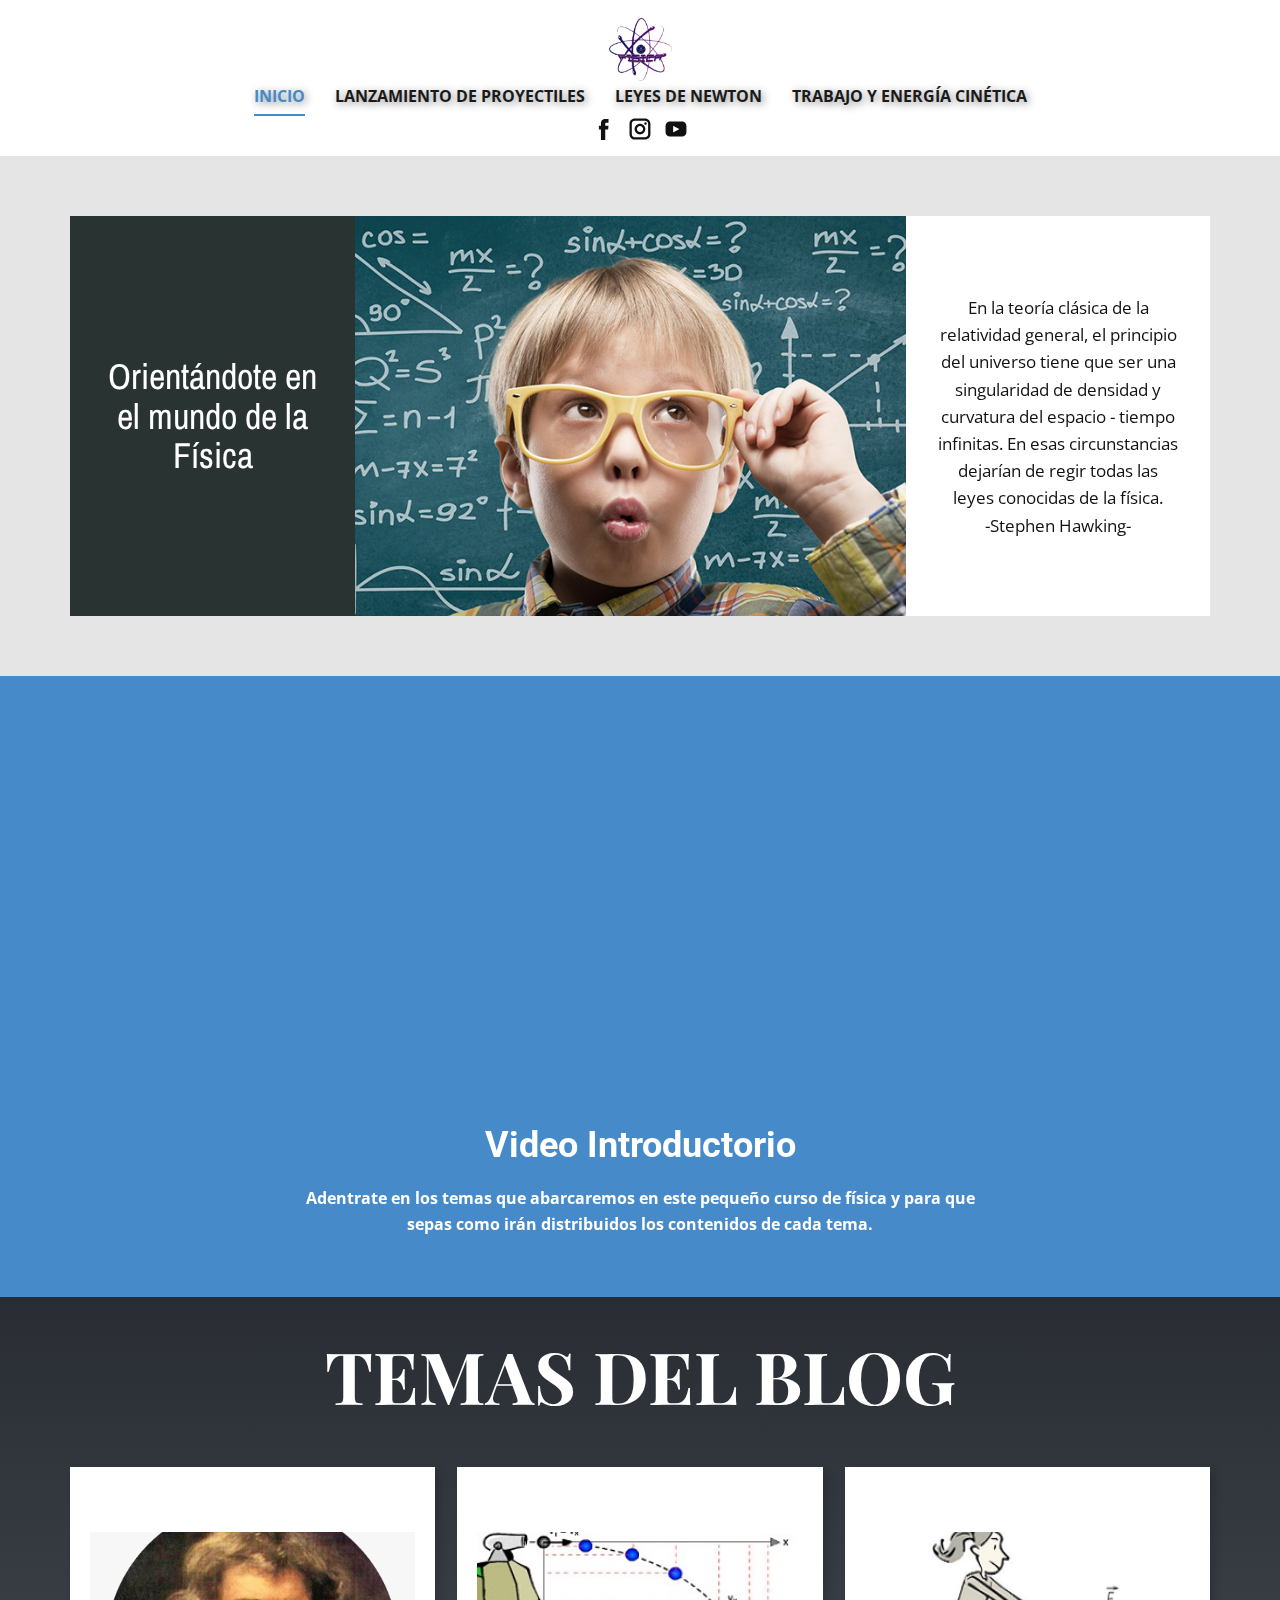
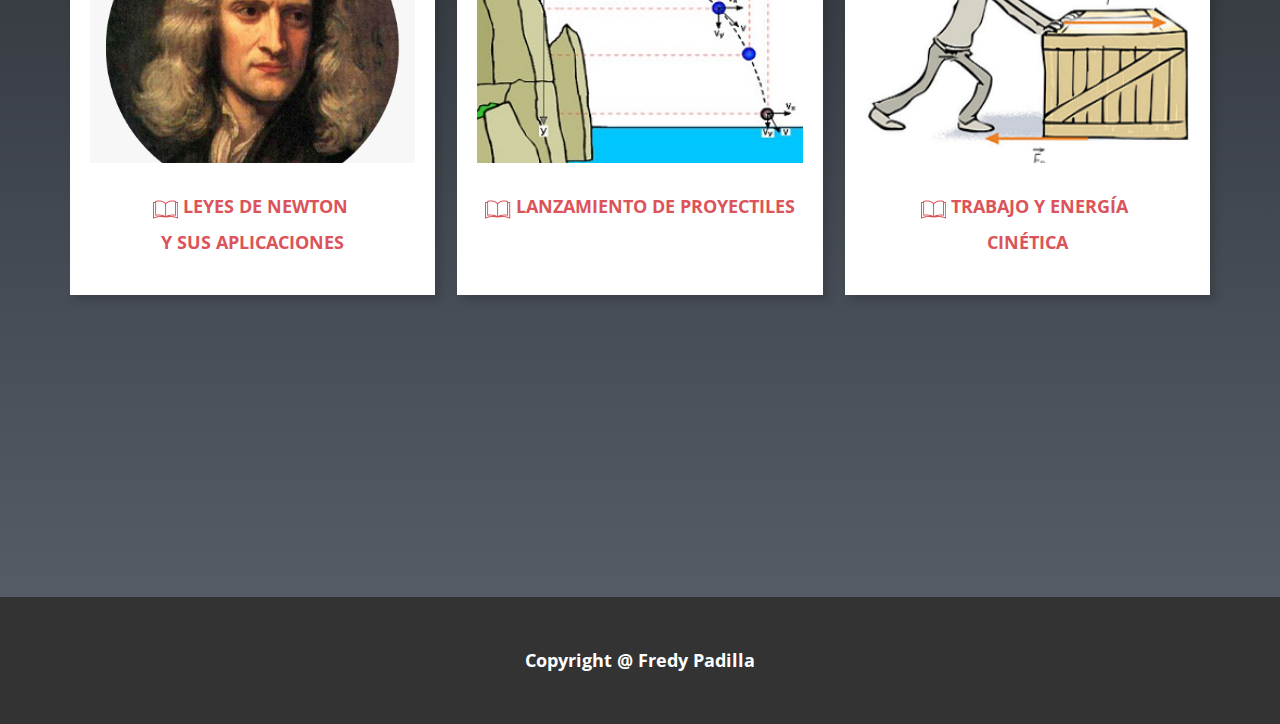
<file: index.html>
<!DOCTYPE html>
<html style="font-size: 16px;">
  <head>
    <meta name="viewport" content="width=device-width, initial-scale=1.0">
    <meta charset="utf-8">
    <meta name="keywords" content="Making Your Childs World Better, INTUITIVE, Sample Headline">
    <meta name="description" content="">
    <meta name="page_type" content="np-template-header-footer-from-plugin">
    <title>INICIO</title>
    <link rel="stylesheet" href="css/nicepage.css" media="screen">
<link rel="stylesheet" href="css/INICIO.css" media="screen">
    <script class="u-script" type="text/javascript" src="js/jquery.js" defer=""></script>
    <script class="u-script" type="text/javascript" src="js/nicepage.js" defer=""></script>
    <meta name="generator" content="Nicepage 3.1.0, nicepage.com">
    <link id="u-theme-google-font" rel="stylesheet" href="https://fonts.googleapis.com/css?family=Roboto:100,100i,300,300i,400,400i,500,500i,700,700i,900,900i|Open+Sans:300,300i,400,400i,600,600i,700,700i,800,800i">
    <link id="u-page-google-font" rel="stylesheet" href="https://fonts.googleapis.com/css?family=Playfair+Display:400,400i,700,700i,900,900i|Archivo+Narrow:400,400i,500,500i,600,600i,700,700i">
    
    
    
    
    <script type="application/ld+json">{
		"@context": "http://schema.org",
		"@type": "Organization",
		"name": "",
		"url": "index.html",
		"logo": "images/Logo_400x400.png",
		"sameAs": [
				"#"
		]
}</script>
    <meta property="og:title" content="INICIO">
    <meta property="og:type" content="website">
    <meta name="theme-color" content="#478ac9">
    <link rel="canonical" href="index.html">
    <meta property="og:url" content="index.html">
  </head>
  <body data-home-page="index.html" data-home-page-title="INICIO" class="u-body"><header class="u-align-center-sm u-align-center-xs u-clearfix u-header u-header" id="sec-182b"><div class="u-clearfix u-sheet u-sheet-1">
        <a href="index.html" class="u-image u-logo u-image-1" data-image-width="400" data-image-height="400">
          <img src="images/Logo_400x400.png" class="u-logo-image u-logo-image-1" data-image-width="63">
        </a>
        <nav class="u-align-left u-menu u-menu-dropdown u-offcanvas u-menu-1">
          <div class="menu-collapse" style="font-size: 1rem; letter-spacing: 0px; font-weight: 700; text-transform: uppercase;">
            <a class="u-border-2 u-border-active-palette-1-base u-border-hover-palette-1-base u-border-no-left u-border-no-right u-border-no-top u-button-style u-custom-left-right-menu-spacing u-custom-padding-bottom u-custom-text-active-color u-custom-text-hover-color u-custom-top-bottom-menu-spacing u-nav-link u-text-grey-90" href="#" style="text-shadow: 2px 2px 8px rgba(128,128,128,1);">
              <svg class="u-svg-link" preserveAspectRatio="xMidYMin slice" viewBox="0 0 302 302" style=""><use xmlns:xlink="http://www.w3.org/1999/xlink" xlink:href="#svg-8a8f"></use></svg>
              <svg xmlns="http://www.w3.org/2000/svg" xmlns:xlink="http://www.w3.org/1999/xlink" version="1.1" id="svg-8a8f" x="0px" y="0px" viewBox="0 0 302 302" style="enable-background:new 0 0 302 302;" xml:space="preserve" class="u-svg-content"><g><rect y="36" width="302" height="30"></rect><rect y="236" width="302" height="30"></rect><rect y="136" width="302" height="30"></rect>
</g><g></g><g></g><g></g><g></g><g></g><g></g><g></g><g></g><g></g><g></g><g></g><g></g><g></g><g></g><g></g></svg>
            </a>
          </div>
          <div class="u-custom-menu u-nav-container">
            <ul class="u-nav u-spacing-30 u-unstyled u-nav-1"><li class="u-nav-item"><a class="u-border-2 u-border-active-palette-1-base u-border-hover-palette-1-base u-border-no-left u-border-no-right u-border-no-top u-button-style u-nav-link u-text-active-palette-1-base u-text-grey-90 u-text-hover-grey-90" href="index.html" style="padding: 10px 0px; text-shadow: 2px 2px 8px rgba(128,128,128,1);">INICIO</a>
</li><li class="u-nav-item"><a class="u-border-2 u-border-active-palette-1-base u-border-hover-palette-1-base u-border-no-left u-border-no-right u-border-no-top u-button-style u-nav-link u-text-active-palette-1-base u-text-grey-90 u-text-hover-grey-90" href="Lanzamiento-de-Proyectiles.html" style="padding: 10px 0px; text-shadow: 2px 2px 8px rgba(128,128,128,1);">Lanzamiento de Proyectiles</a>
</li><li class="u-nav-item"><a class="u-border-2 u-border-active-palette-1-base u-border-hover-palette-1-base u-border-no-left u-border-no-right u-border-no-top u-button-style u-nav-link u-text-active-palette-1-base u-text-grey-90 u-text-hover-grey-90" href="Leyes-de-Newton.html" style="padding: 10px 0px; text-shadow: 2px 2px 8px rgba(128,128,128,1);">Leyes de Newton</a>
</li><li class="u-nav-item"><a class="u-border-2 u-border-active-palette-1-base u-border-hover-palette-1-base u-border-no-left u-border-no-right u-border-no-top u-button-style u-nav-link u-text-active-palette-1-base u-text-grey-90 u-text-hover-grey-90" href="Trabajo-y-Energía-Cinética.html" style="padding: 10px 0px; text-shadow: 2px 2px 8px rgba(128,128,128,1);">Trabajo y Energía Cinética</a>
</li></ul>
          </div>
          <div class="u-custom-menu u-nav-container-collapse">
            <div class="u-align-center u-black u-container-style u-inner-container-layout u-opacity u-opacity-95 u-sidenav">
              <div class="u-sidenav-overflow">
                <div class="u-menu-close"></div>
                <ul class="u-align-center u-nav u-popupmenu-items u-unstyled u-nav-2"><li class="u-nav-item"><a class="u-button-style u-nav-link" href="index.html" style="padding: 10px 0px; text-shadow: 2px 2px 8px rgba(128,128,128,1);">INICIO</a>
</li><li class="u-nav-item"><a class="u-button-style u-nav-link" href="Lanzamiento-de-Proyectiles.html" style="padding: 10px 0px; text-shadow: 2px 2px 8px rgba(128,128,128,1);">Lanzamiento de Proyectiles</a>
</li><li class="u-nav-item"><a class="u-button-style u-nav-link" href="Leyes-de-Newton.html" style="padding: 10px 0px; text-shadow: 2px 2px 8px rgba(128,128,128,1);">Leyes de Newton</a>
</li><li class="u-nav-item"><a class="u-button-style u-nav-link" href="Trabajo-y-Energía-Cinética.html" style="padding: 10px 0px; text-shadow: 2px 2px 8px rgba(128,128,128,1);">Trabajo y Energía Cinética</a>
</li></ul>
              </div>
            </div>
            <div class="u-black u-menu-overlay u-opacity u-opacity-70"></div>
          </div>
        </nav>
        <div class="u-social-icons u-spacing-10 u-social-icons-1">
          <a class="u-social-url" target="_blank" href=""><span class="u-icon u-icon-circle u-social-facebook u-social-type-logo u-icon-1"><svg class="u-svg-link" preserveAspectRatio="xMidYMin slice" viewBox="0 0 112 112" style=""><use xmlns:xlink="http://www.w3.org/1999/xlink" xlink:href="#svg-7ac4"></use></svg><svg xmlns="http://www.w3.org/2000/svg" xmlns:xlink="http://www.w3.org/1999/xlink" version="1.1" xml:space="preserve" class="u-svg-content" viewBox="0 0 112 112" x="0px" y="0px" id="svg-7ac4"><path d="M75.5,28.8H65.4c-1.5,0-4,0.9-4,4.3v9.4h13.9l-1.5,15.8H61.4v45.1H42.8V58.3h-8.8V42.4h8.8V32.2 c0-7.4,3.4-18.8,18.8-18.8h13.8v15.4H75.5z"></path></svg></span>
          </a>
          <a class="u-social-url" target="_blank" href=""><span class="u-icon u-icon-circle u-social-instagram u-social-type-logo u-icon-2"><svg class="u-svg-link" preserveAspectRatio="xMidYMin slice" viewBox="0 0 112 112" style=""><use xmlns:xlink="http://www.w3.org/1999/xlink" xlink:href="#svg-b7f1"></use></svg><svg xmlns="http://www.w3.org/2000/svg" xmlns:xlink="http://www.w3.org/1999/xlink" version="1.1" xml:space="preserve" class="u-svg-content" viewBox="0 0 112 112" x="0px" y="0px" id="svg-b7f1"><path d="M55.9,32.9c-12.8,0-23.2,10.4-23.2,23.2s10.4,23.2,23.2,23.2s23.2-10.4,23.2-23.2S68.7,32.9,55.9,32.9z M55.9,69.4c-7.4,0-13.3-6-13.3-13.3c-0.1-7.4,6-13.3,13.3-13.3s13.3,6,13.3,13.3C69.3,63.5,63.3,69.4,55.9,69.4z"></path><path d="M79.7,26.8c-3,0-5.4,2.5-5.4,5.4s2.5,5.4,5.4,5.4c3,0,5.4-2.5,5.4-5.4S82.7,26.8,79.7,26.8z"></path><path d="M78.2,11H33.5C21,11,10.8,21.3,10.8,33.7v44.7c0,12.6,10.2,22.8,22.7,22.8h44.7c12.6,0,22.7-10.2,22.7-22.7 V33.7C100.8,21.1,90.6,11,78.2,11z M91,78.4c0,7.1-5.8,12.8-12.8,12.8H33.5c-7.1,0-12.8-5.8-12.8-12.8V33.7 c0-7.1,5.8-12.8,12.8-12.8h44.7c7.1,0,12.8,5.8,12.8,12.8V78.4z"></path></svg></span>
          </a>
          <a class="u-social-url" target="_blank" href="#"><span class="u-icon u-icon-circle u-social-type-logo u-social-youtube u-icon-3"><svg class="u-svg-link" preserveAspectRatio="xMidYMin slice" viewBox="0 0 112 112" style=""><use xmlns:xlink="http://www.w3.org/1999/xlink" xlink:href="#svg-18ae"></use></svg><svg xmlns="http://www.w3.org/2000/svg" xmlns:xlink="http://www.w3.org/1999/xlink" version="1.1" xml:space="preserve" class="u-svg-content" viewBox="0 0 112 112" x="0px" y="0px" id="svg-18ae"><path d="M82.3,24H29.7C19.3,24,11,32.5,11,43v26.7c0,10.5,8.3,19,18.7,19h52.5c10.3,0,18.7-8.5,18.7-19V43 C101,32.5,92.7,24,82.3,24L82.3,24z M69.7,57.6L45.1,69.5c-0.7,0.2-1.4-0.2-1.4-0.8V44.1c0-0.7,0.8-1.3,1.4-0.8l24.6,12.6 C70.4,56.2,70.4,57.3,69.7,57.6L69.7,57.6z"></path></svg></span>
          </a>
        </div>
      </div></header>
    <section class="u-clearfix u-grey-10 u-section-1" id="carousel_07c7">
      <div class="u-clearfix u-sheet u-sheet-1">
        <div class="u-clearfix u-expanded-width u-layout-wrap u-layout-wrap-1">
          <div class="u-layout">
            <div class="u-layout-row">
              <div class="u-align-left u-container-style u-layout-cell u-left-cell u-palette-4-dark-3 u-size-15 u-layout-cell-1">
                <div class="u-container-layout u-valign-middle u-container-layout-1" src="">
                  <h2 class="u-align-center u-custom-font u-text u-text-1" data-animation-name="bounceIn" data-animation-duration="1000" data-animation-delay="0" data-animation-direction="">Orientándote en el mundo de la Física</h2>
                </div>
              </div>
              <div class="u-align-left u-container-style u-image u-layout-cell u-size-29 u-image-1">
                <div class="u-container-layout u-valign-middle u-container-layout-2" src=""></div>
              </div>
              <div class="u-align-left u-container-style u-layout-cell u-right-cell u-size-16 u-white u-layout-cell-3">
                <div class="u-container-layout u-valign-middle u-container-layout-3">
                  <p class="u-align-center u-text u-text-2" data-animation-name="bounceIn" data-animation-duration="1000" data-animation-delay="0" data-animation-direction="">En la teoría clásica de la relatividad general, el principio del 
universo tiene que ser una singularidad de densidad y curvatura del 
espacio - tiempo infinitas. En esas circunstancias dejarían de regir 
todas las leyes conocidas de la física.<br>-Stephen Hawking-
                  </p>
                </div>
              </div>
            </div>
          </div>
        </div>
      </div>
    </section>
    <section class="u-align-center u-clearfix u-palette-1-base u-section-2" id="sec-b68a">
      <div class="u-clearfix u-sheet u-valign-middle-xs u-sheet-1">
        <div class="u-align-left u-expanded-width-sm u-expanded-width-xs u-video u-video-1" data-animation-name="jackInTheBox" data-animation-duration="1000" data-animation-delay="0" data-animation-direction="">
          <div style="position: absolute; width: 100%; height: 100%; left: 0px; top: 0px;" class="embed-responsive">
            <iframe style="position: absolute;top: 0;left: 0;width: 100%;height: 100%;" class="embed-responsive-item" src="https://youtu.be/CGapVGDtX-gmute=0&amp;showinfo=0&amp;controls=0&amp;start=0" frameborder="0" allowfullscreen=""></iframe>
          </div>
        </div>
        <h2 class="u-text u-text-1" data-animation-name="jackInTheBox" data-animation-duration="1000" data-animation-delay="0" data-animation-direction="">Video Introductorio</h2>
        <p class="u-text u-text-2" data-animation-name="jackInTheBox" data-animation-duration="1000" data-animation-delay="0" data-animation-direction="">Adentrate en los temas que abarcaremos en este pequeño curso de física y para que sepas como irán distribuidos los contenidos de cada tema.</p>
      </div>
    </section>
    <section class="u-align-center u-clearfix u-gradient u-section-3" id="carousel_dadb">
      <div class="u-clearfix u-sheet u-sheet-1">
        <h1 class="u-custom-font u-font-playfair-display u-text u-text-body-alt-color u-text-1">TEMAS DEL BLOG</h1><!--blog--><!--blog_options_json--><!--{"type":"Recent","source":"","tags":""}--><!--/blog_options_json-->
        <div class="u-blog u-expanded-width u-repeater u-repeater-1"><!--blog_post-->
          <div class="u-align-center u-blog-post u-container-style u-repeater-item u-video-cover u-white u-repeater-item-1">
            <div class="u-container-layout u-similar-container u-container-layout-1"><!--blog_post_image-->
              <img alt="" class="u-blog-control u-expanded-width u-image u-image-default u-image-1" src="images/284-2849326_isaac-newton-hd-png-download.png" data-image-width="860" data-image-height="855"><!--/blog_post_image-->
              <a href="Leyes-de-Newton.html" data-page-id="498226584" class="u-btn u-button-style u-none u-text-hover-palette-1-base u-text-palette-2-base u-btn-1"><span class="u-icon u-text-palette-2-base u-icon-1"><svg xmlns="http://www.w3.org/2000/svg" xmlns:xlink="http://www.w3.org/1999/xlink" version="1.1" xml:space="preserve" class="u-svg-content" viewBox="0 0 412.72 412.72" x="0px" y="0px" style="width: 1em; height: 1em;"><path d="M404.72,82.944c-0.027,0-0.054,0-0.08,0h0h-27.12v-9.28c0.146-3.673-2.23-6.974-5.76-8    c-18.828-4.934-38.216-7.408-57.68-7.36c-32,0-75.6,7.2-107.84,40c-32-33.12-75.92-40-107.84-40    c-19.464-0.048-38.852,2.426-57.68,7.36c-3.53,1.026-5.906,4.327-5.76,8v9.2H8c-4.418,0-8,3.582-8,8v255.52c0,4.418,3.582,8,8,8    c1.374-0.004,2.724-0.362,3.92-1.04c0.8-0.4,80.8-44.16,192.48-16h1.2h0.72c0.638,0.077,1.282,0.077,1.92,0    c112-28.4,192,15.28,192.48,16c2.475,1.429,5.525,1.429,8,0c2.46-1.42,3.983-4.039,4-6.88V90.944    C412.72,86.526,409.139,82.944,404.72,82.944z M16,333.664V98.944h19.12v200.64c-0.05,4.418,3.491,8.04,7.909,8.09    c0.432,0.005,0.864-0.025,1.291-0.09c16.55-2.527,33.259-3.864,50-4c23.19-0.402,46.283,3.086,68.32,10.32    C112.875,307.886,62.397,314.688,16,333.664z M94.32,287.664c-14.551,0.033-29.085,0.968-43.52,2.8V79.984    c15.576-3.47,31.482-5.241,47.44-5.28c29.92,0,71.2,6.88,99.84,39.2l0.24,199.28C181.68,302.304,149.2,287.664,94.32,287.664z     M214.32,113.904c28.64-32,69.92-39.2,99.84-39.2c15.957,0.047,31.863,1.817,47.44,5.28v210.48    c-14.354-1.849-28.808-2.811-43.28-2.88c-54.56,0-87.12,14.64-104,25.52V113.904z M396.64,333.664    c-46.496-19.028-97.09-25.831-146.96-19.76c22.141-7.26,45.344-10.749,68.64-10.32c16.846,0.094,33.663,1.404,50.32,3.92    c4.368,0.663,8.447-2.341,9.11-6.709c0.065-0.427,0.095-0.859,0.09-1.291V98.944h19.12L396.64,333.664z"></path></svg><img></span>&nbsp;Leyes de newton&nbsp;<br>y sus aplicaciones
              </a>
            </div>
          </div><!--/blog_post--><!--blog_post-->
          <div class="u-align-center u-blog-post u-container-style u-repeater-item u-video-cover u-white u-repeater-item-2">
            <div class="u-container-layout u-similar-container u-container-layout-2"><!--blog_post_image-->
              <img alt="" class="u-blog-control u-expanded-width u-image u-image-default u-image-2" src="images/Dibujo11.jpg"><!--/blog_post_image-->
              <a href="Lanzamiento-de-Proyectiles.html" data-page-id="34148880" class="u-btn u-button-style u-none u-text-hover-palette-1-base u-text-palette-2-base u-btn-2"><span class="u-icon u-text-palette-2-base u-icon-2"><svg xmlns="http://www.w3.org/2000/svg" xmlns:xlink="http://www.w3.org/1999/xlink" version="1.1" xml:space="preserve" class="u-svg-content" viewBox="0 0 412.72 412.72" x="0px" y="0px" style="width: 1em; height: 1em;"><path d="M404.72,82.944c-0.027,0-0.054,0-0.08,0h0h-27.12v-9.28c0.146-3.673-2.23-6.974-5.76-8    c-18.828-4.934-38.216-7.408-57.68-7.36c-32,0-75.6,7.2-107.84,40c-32-33.12-75.92-40-107.84-40    c-19.464-0.048-38.852,2.426-57.68,7.36c-3.53,1.026-5.906,4.327-5.76,8v9.2H8c-4.418,0-8,3.582-8,8v255.52c0,4.418,3.582,8,8,8    c1.374-0.004,2.724-0.362,3.92-1.04c0.8-0.4,80.8-44.16,192.48-16h1.2h0.72c0.638,0.077,1.282,0.077,1.92,0    c112-28.4,192,15.28,192.48,16c2.475,1.429,5.525,1.429,8,0c2.46-1.42,3.983-4.039,4-6.88V90.944    C412.72,86.526,409.139,82.944,404.72,82.944z M16,333.664V98.944h19.12v200.64c-0.05,4.418,3.491,8.04,7.909,8.09    c0.432,0.005,0.864-0.025,1.291-0.09c16.55-2.527,33.259-3.864,50-4c23.19-0.402,46.283,3.086,68.32,10.32    C112.875,307.886,62.397,314.688,16,333.664z M94.32,287.664c-14.551,0.033-29.085,0.968-43.52,2.8V79.984    c15.576-3.47,31.482-5.241,47.44-5.28c29.92,0,71.2,6.88,99.84,39.2l0.24,199.28C181.68,302.304,149.2,287.664,94.32,287.664z     M214.32,113.904c28.64-32,69.92-39.2,99.84-39.2c15.957,0.047,31.863,1.817,47.44,5.28v210.48    c-14.354-1.849-28.808-2.811-43.28-2.88c-54.56,0-87.12,14.64-104,25.52V113.904z M396.64,333.664    c-46.496-19.028-97.09-25.831-146.96-19.76c22.141-7.26,45.344-10.749,68.64-10.32c16.846,0.094,33.663,1.404,50.32,3.92    c4.368,0.663,8.447-2.341,9.11-6.709c0.065-0.427,0.095-0.859,0.09-1.291V98.944h19.12L396.64,333.664z"></path></svg><img></span>&nbsp;lanzamiento de proyectiles
              </a>
            </div>
          </div><!--/blog_post--><!--blog_post-->
          <div class="u-align-center u-blog-post u-container-style u-repeater-item u-video-cover u-white u-repeater-item-3">
            <div class="u-container-layout u-similar-container u-container-layout-3"><!--blog_post_image-->
              <img alt="" class="u-blog-control u-expanded-width u-image u-image-default u-image-3" src="images/5.png" data-image-width="300" data-image-height="225"><!--/blog_post_image-->
              <a href="Trabajo-y-Energía-Cinética.html" data-page-id="234918054" class="u-btn u-button-style u-none u-text-hover-palette-1-base u-text-palette-2-base u-btn-3"><span class="u-icon u-text-palette-2-base u-icon-3"><svg xmlns="http://www.w3.org/2000/svg" xmlns:xlink="http://www.w3.org/1999/xlink" version="1.1" xml:space="preserve" class="u-svg-content" viewBox="0 0 412.72 412.72" x="0px" y="0px" style="width: 1em; height: 1em;"><path d="M404.72,82.944c-0.027,0-0.054,0-0.08,0h0h-27.12v-9.28c0.146-3.673-2.23-6.974-5.76-8    c-18.828-4.934-38.216-7.408-57.68-7.36c-32,0-75.6,7.2-107.84,40c-32-33.12-75.92-40-107.84-40    c-19.464-0.048-38.852,2.426-57.68,7.36c-3.53,1.026-5.906,4.327-5.76,8v9.2H8c-4.418,0-8,3.582-8,8v255.52c0,4.418,3.582,8,8,8    c1.374-0.004,2.724-0.362,3.92-1.04c0.8-0.4,80.8-44.16,192.48-16h1.2h0.72c0.638,0.077,1.282,0.077,1.92,0    c112-28.4,192,15.28,192.48,16c2.475,1.429,5.525,1.429,8,0c2.46-1.42,3.983-4.039,4-6.88V90.944    C412.72,86.526,409.139,82.944,404.72,82.944z M16,333.664V98.944h19.12v200.64c-0.05,4.418,3.491,8.04,7.909,8.09    c0.432,0.005,0.864-0.025,1.291-0.09c16.55-2.527,33.259-3.864,50-4c23.19-0.402,46.283,3.086,68.32,10.32    C112.875,307.886,62.397,314.688,16,333.664z M94.32,287.664c-14.551,0.033-29.085,0.968-43.52,2.8V79.984    c15.576-3.47,31.482-5.241,47.44-5.28c29.92,0,71.2,6.88,99.84,39.2l0.24,199.28C181.68,302.304,149.2,287.664,94.32,287.664z     M214.32,113.904c28.64-32,69.92-39.2,99.84-39.2c15.957,0.047,31.863,1.817,47.44,5.28v210.48    c-14.354-1.849-28.808-2.811-43.28-2.88c-54.56,0-87.12,14.64-104,25.52V113.904z M396.64,333.664    c-46.496-19.028-97.09-25.831-146.96-19.76c22.141-7.26,45.344-10.749,68.64-10.32c16.846,0.094,33.663,1.404,50.32,3.92    c4.368,0.663,8.447-2.341,9.11-6.709c0.065-0.427,0.095-0.859,0.09-1.291V98.944h19.12L396.64,333.664z"></path></svg><img></span>&nbsp;Trabajo y energía&nbsp;<br>cinética
              </a>
            </div>
          </div><!--/blog_post-->
        </div><!--/blog-->
      </div>
    </section>
    
    
    <footer class="u-align-center u-clearfix u-footer u-grey-80 u-footer" id="sec-7ec4"><div class="u-clearfix u-sheet u-sheet-1">
        <p class="u-small-text u-text u-text-variant u-text-1">Copyright @ Fredy Padilla</p>
      </div></footer>
    <span style="height: 64px; width: 64px; margin-left: 0px; margin-right: auto; margin-top: 0px; background-image: none; right: 20px; bottom: 20px" class="u-back-to-top u-icon u-icon-circle u-opacity u-opacity-85 u-palette-1-base u-spacing-15" data-href="#">
        <svg class="u-svg-link" preserveAspectRatio="xMidYMin slice" viewBox="0 0 551.13 551.13"><use xmlns:xlink="http://www.w3.org/1999/xlink" xlink:href="#svg-1d98"></use></svg>
        <svg class="u-svg-content" enable-background="new 0 0 551.13 551.13" viewBox="0 0 551.13 551.13" xmlns="http://www.w3.org/2000/svg" id="svg-1d98"><path d="m275.565 189.451 223.897 223.897h51.668l-275.565-275.565-275.565 275.565h51.668z"></path></svg>
    </span>
  </body>
</html>
</file>
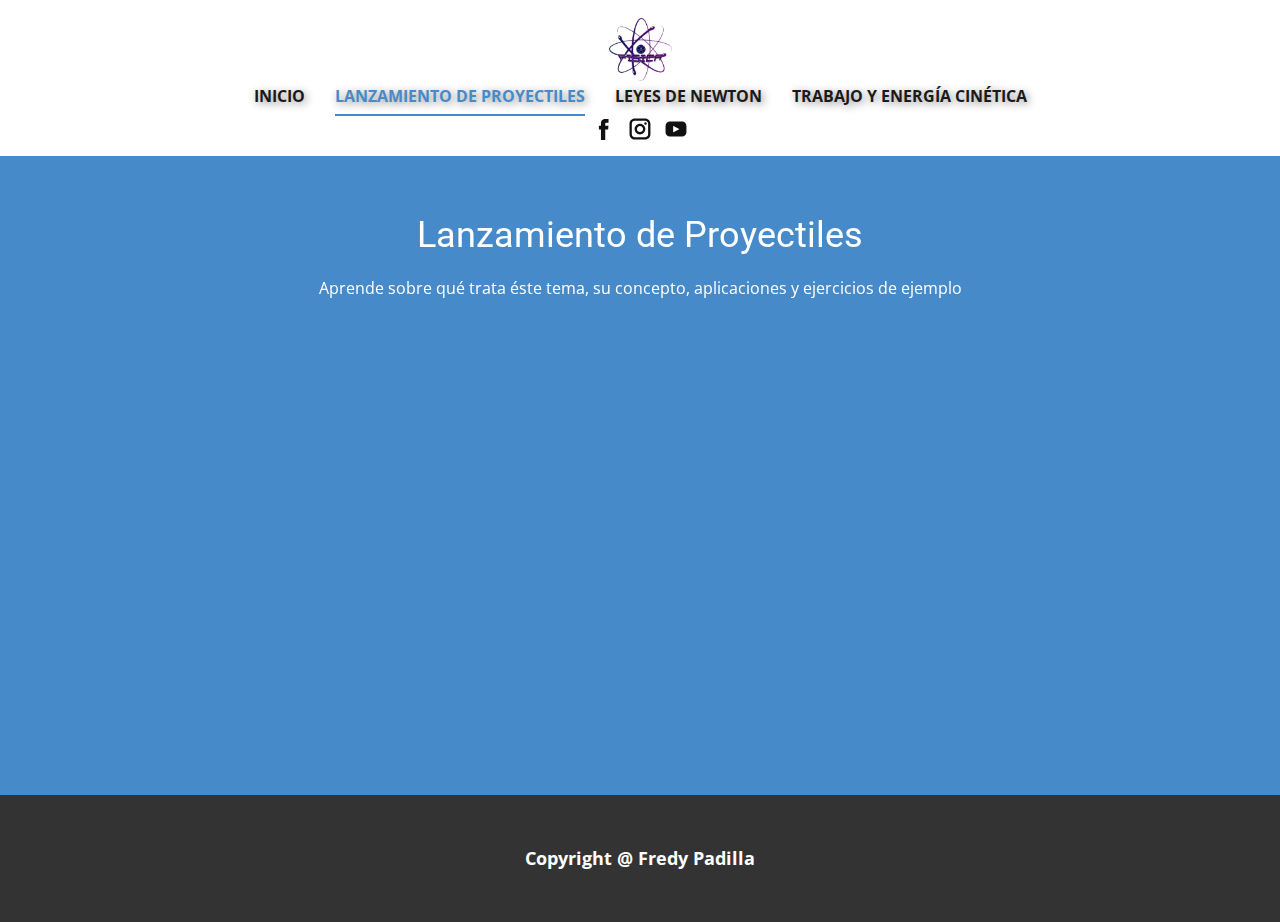
<file: Lanzamiento-de-Proyectiles.html>
<!DOCTYPE html>
<html style="font-size: 16px;">
  <head>
    <meta name="viewport" content="width=device-width, initial-scale=1.0">
    <meta charset="utf-8">
    <meta name="keywords" content="Lanzamiento de Proyectiles">
    <meta name="description" content="">
    <meta name="page_type" content="np-template-header-footer-from-plugin">
    <title>Lanzamiento de Proyectiles</title>
    <link rel="stylesheet" href="css/nicepage.css" media="screen">
<link rel="stylesheet" href="css/Lanzamiento-de-Proyectiles.css" media="screen">
    <script class="u-script" type="text/javascript" src="js/jquery.js" defer=""></script>
    <script class="u-script" type="text/javascript" src="js/nicepage.js" defer=""></script>
    <meta name="generator" content="Nicepage 3.1.0, nicepage.com">
    <link id="u-theme-google-font" rel="stylesheet" href="https://fonts.googleapis.com/css?family=Roboto:100,100i,300,300i,400,400i,500,500i,700,700i,900,900i|Open+Sans:300,300i,400,400i,600,600i,700,700i,800,800i">
    
    
    <script type="application/ld+json">{
		"@context": "http://schema.org",
		"@type": "Organization",
		"name": "",
		"url": "index.html",
		"logo": "images/Logo_400x400.png",
		"sameAs": [
				"#"
		]
}</script>
    <meta property="og:title" content="Lanzamiento de Proyectiles">
    <meta property="og:type" content="website">
    <meta name="theme-color" content="#478ac9">
    <link rel="canonical" href="index.html">
    <meta property="og:url" content="index.html">
  </head>
  <body class="u-body"><header class="u-align-center-sm u-align-center-xs u-clearfix u-header u-header" id="sec-182b"><div class="u-clearfix u-sheet u-sheet-1">
        <a href="index.html" class="u-image u-logo u-image-1" data-image-width="400" data-image-height="400">
          <img src="images/Logo_400x400.png" class="u-logo-image u-logo-image-1" data-image-width="63">
        </a>
        <nav class="u-align-left u-menu u-menu-dropdown u-offcanvas u-menu-1">
          <div class="menu-collapse" style="font-size: 1rem; letter-spacing: 0px; font-weight: 700; text-transform: uppercase;">
            <a class="u-border-2 u-border-active-palette-1-base u-border-hover-palette-1-base u-border-no-left u-border-no-right u-border-no-top u-button-style u-custom-left-right-menu-spacing u-custom-padding-bottom u-custom-text-active-color u-custom-text-hover-color u-custom-top-bottom-menu-spacing u-nav-link u-text-grey-90" href="#" style="text-shadow: 2px 2px 8px rgba(128,128,128,1);">
              <svg class="u-svg-link" preserveAspectRatio="xMidYMin slice" viewBox="0 0 302 302" style=""><use xmlns:xlink="http://www.w3.org/1999/xlink" xlink:href="#svg-8a8f"></use></svg>
              <svg xmlns="http://www.w3.org/2000/svg" xmlns:xlink="http://www.w3.org/1999/xlink" version="1.1" id="svg-8a8f" x="0px" y="0px" viewBox="0 0 302 302" style="enable-background:new 0 0 302 302;" xml:space="preserve" class="u-svg-content"><g><rect y="36" width="302" height="30"></rect><rect y="236" width="302" height="30"></rect><rect y="136" width="302" height="30"></rect>
</g><g></g><g></g><g></g><g></g><g></g><g></g><g></g><g></g><g></g><g></g><g></g><g></g><g></g><g></g><g></g></svg>
            </a>
          </div>
          <div class="u-custom-menu u-nav-container">
            <ul class="u-nav u-spacing-30 u-unstyled u-nav-1"><li class="u-nav-item"><a class="u-border-2 u-border-active-palette-1-base u-border-hover-palette-1-base u-border-no-left u-border-no-right u-border-no-top u-button-style u-nav-link u-text-active-palette-1-base u-text-grey-90 u-text-hover-grey-90" href="index.html" style="padding: 10px 0px; text-shadow: 2px 2px 8px rgba(128,128,128,1);">INICIO</a>
</li><li class="u-nav-item"><a class="u-border-2 u-border-active-palette-1-base u-border-hover-palette-1-base u-border-no-left u-border-no-right u-border-no-top u-button-style u-nav-link u-text-active-palette-1-base u-text-grey-90 u-text-hover-grey-90" href="Lanzamiento-de-Proyectiles.html" style="padding: 10px 0px; text-shadow: 2px 2px 8px rgba(128,128,128,1);">Lanzamiento de Proyectiles</a>
</li><li class="u-nav-item"><a class="u-border-2 u-border-active-palette-1-base u-border-hover-palette-1-base u-border-no-left u-border-no-right u-border-no-top u-button-style u-nav-link u-text-active-palette-1-base u-text-grey-90 u-text-hover-grey-90" href="Leyes-de-Newton.html" style="padding: 10px 0px; text-shadow: 2px 2px 8px rgba(128,128,128,1);">Leyes de Newton</a>
</li><li class="u-nav-item"><a class="u-border-2 u-border-active-palette-1-base u-border-hover-palette-1-base u-border-no-left u-border-no-right u-border-no-top u-button-style u-nav-link u-text-active-palette-1-base u-text-grey-90 u-text-hover-grey-90" href="Trabajo-y-Energía-Cinética.html" style="padding: 10px 0px; text-shadow: 2px 2px 8px rgba(128,128,128,1);">Trabajo y Energía Cinética</a>
</li></ul>
          </div>
          <div class="u-custom-menu u-nav-container-collapse">
            <div class="u-align-center u-black u-container-style u-inner-container-layout u-opacity u-opacity-95 u-sidenav">
              <div class="u-sidenav-overflow">
                <div class="u-menu-close"></div>
                <ul class="u-align-center u-nav u-popupmenu-items u-unstyled u-nav-2"><li class="u-nav-item"><a class="u-button-style u-nav-link" href="index.html" style="padding: 10px 0px; text-shadow: 2px 2px 8px rgba(128,128,128,1);">INICIO</a>
</li><li class="u-nav-item"><a class="u-button-style u-nav-link" href="Lanzamiento-de-Proyectiles.html" style="padding: 10px 0px; text-shadow: 2px 2px 8px rgba(128,128,128,1);">Lanzamiento de Proyectiles</a>
</li><li class="u-nav-item"><a class="u-button-style u-nav-link" href="Leyes-de-Newton.html" style="padding: 10px 0px; text-shadow: 2px 2px 8px rgba(128,128,128,1);">Leyes de Newton</a>
</li><li class="u-nav-item"><a class="u-button-style u-nav-link" href="Trabajo-y-Energía-Cinética.html" style="padding: 10px 0px; text-shadow: 2px 2px 8px rgba(128,128,128,1);">Trabajo y Energía Cinética</a>
</li></ul>
              </div>
            </div>
            <div class="u-black u-menu-overlay u-opacity u-opacity-70"></div>
          </div>
        </nav>
        <div class="u-social-icons u-spacing-10 u-social-icons-1">
          <a class="u-social-url" target="_blank" href=""><span class="u-icon u-icon-circle u-social-facebook u-social-type-logo u-icon-1"><svg class="u-svg-link" preserveAspectRatio="xMidYMin slice" viewBox="0 0 112 112" style=""><use xmlns:xlink="http://www.w3.org/1999/xlink" xlink:href="#svg-7ac4"></use></svg><svg xmlns="http://www.w3.org/2000/svg" xmlns:xlink="http://www.w3.org/1999/xlink" version="1.1" xml:space="preserve" class="u-svg-content" viewBox="0 0 112 112" x="0px" y="0px" id="svg-7ac4"><path d="M75.5,28.8H65.4c-1.5,0-4,0.9-4,4.3v9.4h13.9l-1.5,15.8H61.4v45.1H42.8V58.3h-8.8V42.4h8.8V32.2 c0-7.4,3.4-18.8,18.8-18.8h13.8v15.4H75.5z"></path></svg></span>
          </a>
          <a class="u-social-url" target="_blank" href=""><span class="u-icon u-icon-circle u-social-instagram u-social-type-logo u-icon-2"><svg class="u-svg-link" preserveAspectRatio="xMidYMin slice" viewBox="0 0 112 112" style=""><use xmlns:xlink="http://www.w3.org/1999/xlink" xlink:href="#svg-b7f1"></use></svg><svg xmlns="http://www.w3.org/2000/svg" xmlns:xlink="http://www.w3.org/1999/xlink" version="1.1" xml:space="preserve" class="u-svg-content" viewBox="0 0 112 112" x="0px" y="0px" id="svg-b7f1"><path d="M55.9,32.9c-12.8,0-23.2,10.4-23.2,23.2s10.4,23.2,23.2,23.2s23.2-10.4,23.2-23.2S68.7,32.9,55.9,32.9z M55.9,69.4c-7.4,0-13.3-6-13.3-13.3c-0.1-7.4,6-13.3,13.3-13.3s13.3,6,13.3,13.3C69.3,63.5,63.3,69.4,55.9,69.4z"></path><path d="M79.7,26.8c-3,0-5.4,2.5-5.4,5.4s2.5,5.4,5.4,5.4c3,0,5.4-2.5,5.4-5.4S82.7,26.8,79.7,26.8z"></path><path d="M78.2,11H33.5C21,11,10.8,21.3,10.8,33.7v44.7c0,12.6,10.2,22.8,22.7,22.8h44.7c12.6,0,22.7-10.2,22.7-22.7 V33.7C100.8,21.1,90.6,11,78.2,11z M91,78.4c0,7.1-5.8,12.8-12.8,12.8H33.5c-7.1,0-12.8-5.8-12.8-12.8V33.7 c0-7.1,5.8-12.8,12.8-12.8h44.7c7.1,0,12.8,5.8,12.8,12.8V78.4z"></path></svg></span>
          </a>
          <a class="u-social-url" target="_blank" href="#"><span class="u-icon u-icon-circle u-social-type-logo u-social-youtube u-icon-3"><svg class="u-svg-link" preserveAspectRatio="xMidYMin slice" viewBox="0 0 112 112" style=""><use xmlns:xlink="http://www.w3.org/1999/xlink" xlink:href="#svg-18ae"></use></svg><svg xmlns="http://www.w3.org/2000/svg" xmlns:xlink="http://www.w3.org/1999/xlink" version="1.1" xml:space="preserve" class="u-svg-content" viewBox="0 0 112 112" x="0px" y="0px" id="svg-18ae"><path d="M82.3,24H29.7C19.3,24,11,32.5,11,43v26.7c0,10.5,8.3,19,18.7,19h52.5c10.3,0,18.7-8.5,18.7-19V43 C101,32.5,92.7,24,82.3,24L82.3,24z M69.7,57.6L45.1,69.5c-0.7,0.2-1.4-0.2-1.4-0.8V44.1c0-0.7,0.8-1.3,1.4-0.8l24.6,12.6 C70.4,56.2,70.4,57.3,69.7,57.6L69.7,57.6z"></path></svg></span>
          </a>
        </div>
      </div></header>
    <section class="u-align-center u-clearfix u-palette-1-base u-section-1" id="sec-4f8a">
      <div class="u-clearfix u-sheet u-sheet-1">
        <h2 class="u-text u-text-1" data-animation-name="jackInTheBox" data-animation-duration="1000" data-animation-delay="0" data-animation-direction="">Lanzamiento de Proyectiles</h2>
        <p class="u-text u-text-2" data-animation-name="jackInTheBox" data-animation-duration="1000" data-animation-delay="0" data-animation-direction="">Aprende sobre qué trata éste tema, su concepto, aplicaciones y ejercicios de ejemplo</p>
        <div class="u-expanded-width-sm u-expanded-width-xs u-video u-video-1" data-animation-name="jackInTheBox" data-animation-duration="1000" data-animation-delay="0" data-animation-direction="">
          <div style="position: absolute; width: 100%; height: 100%; left: 0px; top: 0px;" class="embed-responsive">
            <iframe style="position: absolute;top: 0;left: 0;width: 100%;height: 100%;" class="embed-responsive-item" src="https://www.youtube.com/embed/CGapVGDtX-g?mute=0&amp;showinfo=0&amp;controls=0&amp;start=0" frameborder="0" allowfullscreen=""></iframe>
          </div>
        </div>
      </div>
    </section>
    
    
    <footer class="u-align-center u-clearfix u-footer u-grey-80 u-footer" id="sec-7ec4"><div class="u-clearfix u-sheet u-sheet-1">
        <p class="u-small-text u-text u-text-variant u-text-1">Copyright @ Fredy Padilla</p>
      </div></footer>
  </body>
</html>
</file>
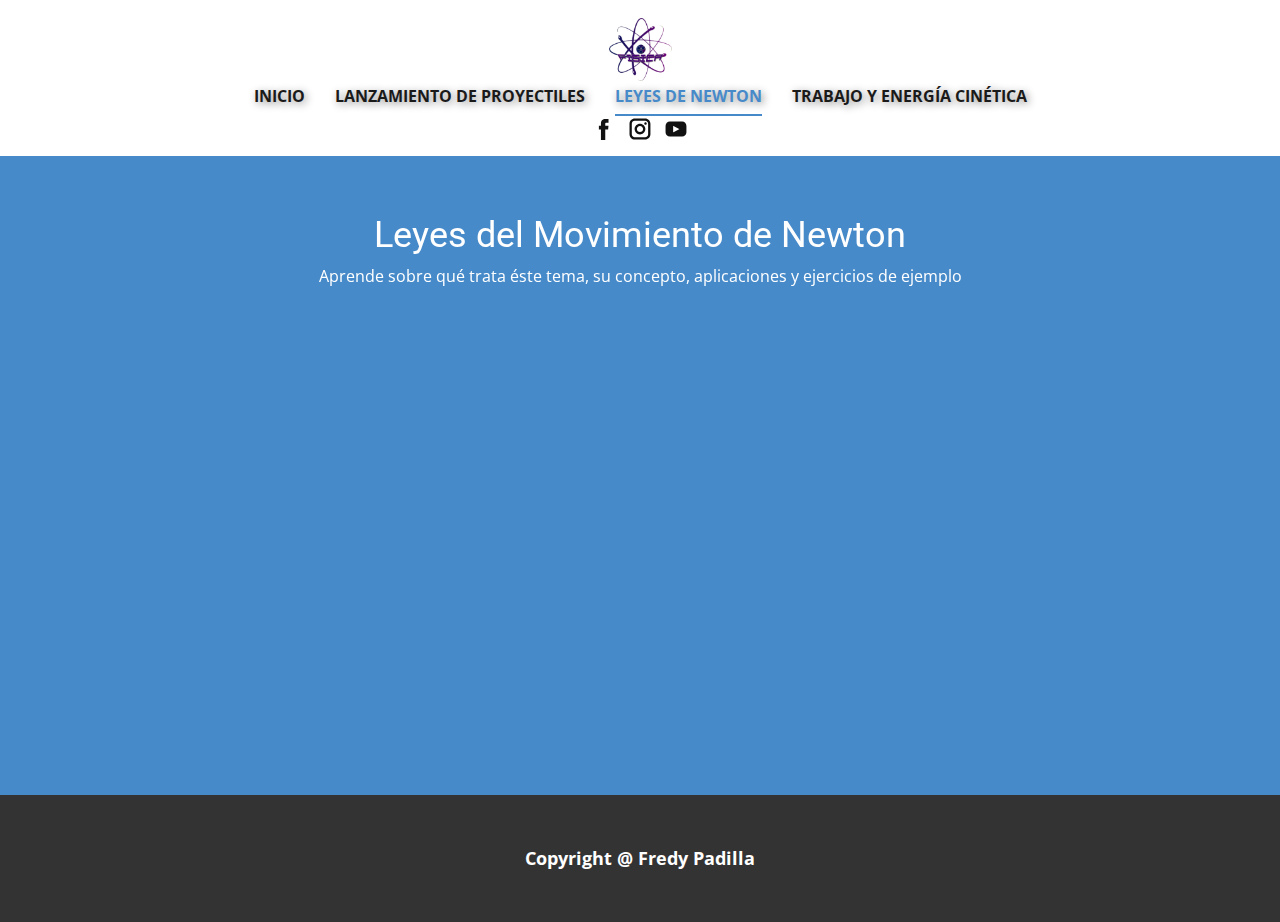
<file: Leyes-de-Newton.html>
<!DOCTYPE html>
<html style="font-size: 16px;">
  <head>
    <meta name="viewport" content="width=device-width, initial-scale=1.0">
    <meta charset="utf-8">
    <meta name="keywords" content="Sample Headline">
    <meta name="description" content="">
    <meta name="page_type" content="np-template-header-footer-from-plugin">
    <title>Leyes de Newton</title>
    <link rel="stylesheet" href="css/nicepage.css" media="screen">
<link rel="stylesheet" href="css/Leyes-de-Newton.css" media="screen">
    <script class="u-script" type="text/javascript" src="js/jquery.js" defer=""></script>
    <script class="u-script" type="text/javascript" src="js/nicepage.js" defer=""></script>
    <meta name="generator" content="Nicepage 3.1.0, nicepage.com">
    <link id="u-theme-google-font" rel="stylesheet" href="https://fonts.googleapis.com/css?family=Roboto:100,100i,300,300i,400,400i,500,500i,700,700i,900,900i|Open+Sans:300,300i,400,400i,600,600i,700,700i,800,800i">
    
    
    <script type="application/ld+json">{
		"@context": "http://schema.org",
		"@type": "Organization",
		"name": "",
		"url": "index.html",
		"logo": "images/Logo_400x400.png",
		"sameAs": [
				"#"
		]
}</script>
    <meta property="og:title" content="Leyes de Newton">
    <meta property="og:type" content="website">
    <meta name="theme-color" content="#478ac9">
    <link rel="canonical" href="index.html">
    <meta property="og:url" content="index.html">
  </head>
  <body class="u-body"><header class="u-align-center-sm u-align-center-xs u-clearfix u-header u-header" id="sec-182b"><div class="u-clearfix u-sheet u-sheet-1">
        <a href="index.html" class="u-image u-logo u-image-1" data-image-width="400" data-image-height="400">
          <img src="images/Logo_400x400.png" class="u-logo-image u-logo-image-1" data-image-width="63">
        </a>
        <nav class="u-align-left u-menu u-menu-dropdown u-offcanvas u-menu-1">
          <div class="menu-collapse" style="font-size: 1rem; letter-spacing: 0px; font-weight: 700; text-transform: uppercase;">
            <a class="u-border-2 u-border-active-palette-1-base u-border-hover-palette-1-base u-border-no-left u-border-no-right u-border-no-top u-button-style u-custom-left-right-menu-spacing u-custom-padding-bottom u-custom-text-active-color u-custom-text-hover-color u-custom-top-bottom-menu-spacing u-nav-link u-text-grey-90" href="#" style="text-shadow: 2px 2px 8px rgba(128,128,128,1);">
              <svg class="u-svg-link" preserveAspectRatio="xMidYMin slice" viewBox="0 0 302 302" style=""><use xmlns:xlink="http://www.w3.org/1999/xlink" xlink:href="#svg-8a8f"></use></svg>
              <svg xmlns="http://www.w3.org/2000/svg" xmlns:xlink="http://www.w3.org/1999/xlink" version="1.1" id="svg-8a8f" x="0px" y="0px" viewBox="0 0 302 302" style="enable-background:new 0 0 302 302;" xml:space="preserve" class="u-svg-content"><g><rect y="36" width="302" height="30"></rect><rect y="236" width="302" height="30"></rect><rect y="136" width="302" height="30"></rect>
</g><g></g><g></g><g></g><g></g><g></g><g></g><g></g><g></g><g></g><g></g><g></g><g></g><g></g><g></g><g></g></svg>
            </a>
          </div>
          <div class="u-custom-menu u-nav-container">
            <ul class="u-nav u-spacing-30 u-unstyled u-nav-1"><li class="u-nav-item"><a class="u-border-2 u-border-active-palette-1-base u-border-hover-palette-1-base u-border-no-left u-border-no-right u-border-no-top u-button-style u-nav-link u-text-active-palette-1-base u-text-grey-90 u-text-hover-grey-90" href="index.html" style="padding: 10px 0px; text-shadow: 2px 2px 8px rgba(128,128,128,1);">INICIO</a>
</li><li class="u-nav-item"><a class="u-border-2 u-border-active-palette-1-base u-border-hover-palette-1-base u-border-no-left u-border-no-right u-border-no-top u-button-style u-nav-link u-text-active-palette-1-base u-text-grey-90 u-text-hover-grey-90" href="Lanzamiento-de-Proyectiles.html" style="padding: 10px 0px; text-shadow: 2px 2px 8px rgba(128,128,128,1);">Lanzamiento de Proyectiles</a>
</li><li class="u-nav-item"><a class="u-border-2 u-border-active-palette-1-base u-border-hover-palette-1-base u-border-no-left u-border-no-right u-border-no-top u-button-style u-nav-link u-text-active-palette-1-base u-text-grey-90 u-text-hover-grey-90" href="Leyes-de-Newton.html" style="padding: 10px 0px; text-shadow: 2px 2px 8px rgba(128,128,128,1);">Leyes de Newton</a>
</li><li class="u-nav-item"><a class="u-border-2 u-border-active-palette-1-base u-border-hover-palette-1-base u-border-no-left u-border-no-right u-border-no-top u-button-style u-nav-link u-text-active-palette-1-base u-text-grey-90 u-text-hover-grey-90" href="Trabajo-y-Energía-Cinética.html" style="padding: 10px 0px; text-shadow: 2px 2px 8px rgba(128,128,128,1);">Trabajo y Energía Cinética</a>
</li></ul>
          </div>
          <div class="u-custom-menu u-nav-container-collapse">
            <div class="u-align-center u-black u-container-style u-inner-container-layout u-opacity u-opacity-95 u-sidenav">
              <div class="u-sidenav-overflow">
                <div class="u-menu-close"></div>
                <ul class="u-align-center u-nav u-popupmenu-items u-unstyled u-nav-2"><li class="u-nav-item"><a class="u-button-style u-nav-link" href="index.html" style="padding: 10px 0px; text-shadow: 2px 2px 8px rgba(128,128,128,1);">INICIO</a>
</li><li class="u-nav-item"><a class="u-button-style u-nav-link" href="Lanzamiento-de-Proyectiles.html" style="padding: 10px 0px; text-shadow: 2px 2px 8px rgba(128,128,128,1);">Lanzamiento de Proyectiles</a>
</li><li class="u-nav-item"><a class="u-button-style u-nav-link" href="Leyes-de-Newton.html" style="padding: 10px 0px; text-shadow: 2px 2px 8px rgba(128,128,128,1);">Leyes de Newton</a>
</li><li class="u-nav-item"><a class="u-button-style u-nav-link" href="Trabajo-y-Energía-Cinética.html" style="padding: 10px 0px; text-shadow: 2px 2px 8px rgba(128,128,128,1);">Trabajo y Energía Cinética</a>
</li></ul>
              </div>
            </div>
            <div class="u-black u-menu-overlay u-opacity u-opacity-70"></div>
          </div>
        </nav>
        <div class="u-social-icons u-spacing-10 u-social-icons-1">
          <a class="u-social-url" target="_blank" href=""><span class="u-icon u-icon-circle u-social-facebook u-social-type-logo u-icon-1"><svg class="u-svg-link" preserveAspectRatio="xMidYMin slice" viewBox="0 0 112 112" style=""><use xmlns:xlink="http://www.w3.org/1999/xlink" xlink:href="#svg-7ac4"></use></svg><svg xmlns="http://www.w3.org/2000/svg" xmlns:xlink="http://www.w3.org/1999/xlink" version="1.1" xml:space="preserve" class="u-svg-content" viewBox="0 0 112 112" x="0px" y="0px" id="svg-7ac4"><path d="M75.5,28.8H65.4c-1.5,0-4,0.9-4,4.3v9.4h13.9l-1.5,15.8H61.4v45.1H42.8V58.3h-8.8V42.4h8.8V32.2 c0-7.4,3.4-18.8,18.8-18.8h13.8v15.4H75.5z"></path></svg></span>
          </a>
          <a class="u-social-url" target="_blank" href=""><span class="u-icon u-icon-circle u-social-instagram u-social-type-logo u-icon-2"><svg class="u-svg-link" preserveAspectRatio="xMidYMin slice" viewBox="0 0 112 112" style=""><use xmlns:xlink="http://www.w3.org/1999/xlink" xlink:href="#svg-b7f1"></use></svg><svg xmlns="http://www.w3.org/2000/svg" xmlns:xlink="http://www.w3.org/1999/xlink" version="1.1" xml:space="preserve" class="u-svg-content" viewBox="0 0 112 112" x="0px" y="0px" id="svg-b7f1"><path d="M55.9,32.9c-12.8,0-23.2,10.4-23.2,23.2s10.4,23.2,23.2,23.2s23.2-10.4,23.2-23.2S68.7,32.9,55.9,32.9z M55.9,69.4c-7.4,0-13.3-6-13.3-13.3c-0.1-7.4,6-13.3,13.3-13.3s13.3,6,13.3,13.3C69.3,63.5,63.3,69.4,55.9,69.4z"></path><path d="M79.7,26.8c-3,0-5.4,2.5-5.4,5.4s2.5,5.4,5.4,5.4c3,0,5.4-2.5,5.4-5.4S82.7,26.8,79.7,26.8z"></path><path d="M78.2,11H33.5C21,11,10.8,21.3,10.8,33.7v44.7c0,12.6,10.2,22.8,22.7,22.8h44.7c12.6,0,22.7-10.2,22.7-22.7 V33.7C100.8,21.1,90.6,11,78.2,11z M91,78.4c0,7.1-5.8,12.8-12.8,12.8H33.5c-7.1,0-12.8-5.8-12.8-12.8V33.7 c0-7.1,5.8-12.8,12.8-12.8h44.7c7.1,0,12.8,5.8,12.8,12.8V78.4z"></path></svg></span>
          </a>
          <a class="u-social-url" target="_blank" href="#"><span class="u-icon u-icon-circle u-social-type-logo u-social-youtube u-icon-3"><svg class="u-svg-link" preserveAspectRatio="xMidYMin slice" viewBox="0 0 112 112" style=""><use xmlns:xlink="http://www.w3.org/1999/xlink" xlink:href="#svg-18ae"></use></svg><svg xmlns="http://www.w3.org/2000/svg" xmlns:xlink="http://www.w3.org/1999/xlink" version="1.1" xml:space="preserve" class="u-svg-content" viewBox="0 0 112 112" x="0px" y="0px" id="svg-18ae"><path d="M82.3,24H29.7C19.3,24,11,32.5,11,43v26.7c0,10.5,8.3,19,18.7,19h52.5c10.3,0,18.7-8.5,18.7-19V43 C101,32.5,92.7,24,82.3,24L82.3,24z M69.7,57.6L45.1,69.5c-0.7,0.2-1.4-0.2-1.4-0.8V44.1c0-0.7,0.8-1.3,1.4-0.8l24.6,12.6 C70.4,56.2,70.4,57.3,69.7,57.6L69.7,57.6z"></path></svg></span>
          </a>
        </div>
      </div></header>
    <section class="u-align-center u-clearfix u-palette-1-base u-section-1" id="sec-e360">
      <div class="u-clearfix u-sheet u-valign-middle-xs u-sheet-1">
        <h2 class="u-text u-text-default u-text-1" data-animation-name="jackInTheBox" data-animation-duration="1000" data-animation-delay="0" data-animation-direction="">Leyes del Movimiento de Newton</h2>
        <p class="u-text u-text-2" data-animation-name="jackInTheBox" data-animation-duration="1000" data-animation-delay="0" data-animation-direction="">Aprende sobre qué trata éste tema, su concepto, aplicaciones y ejercicios de ejemplo</p>
        <div class="u-expanded-width-sm u-expanded-width-xs u-video u-video-1" data-animation-name="jackInTheBox" data-animation-duration="1000" data-animation-delay="0" data-animation-direction="">
          <div style="position: absolute; width: 100%; height: 100%; left: 0px; top: 0px;" class="embed-responsive">
            <iframe style="position: absolute;top: 0;left: 0;width: 100%;height: 100%;" class="embed-responsive-item" src="https://www.youtube.com/embed/n3VXGxDOJsQ?mute=0&amp;showinfo=0&amp;controls=0&amp;start=0" frameborder="0" allowfullscreen=""></iframe>
          </div>
        </div>
      </div>
    </section>
    
    
    <footer class="u-align-center u-clearfix u-footer u-grey-80 u-footer" id="sec-7ec4"><div class="u-clearfix u-sheet u-sheet-1">
        <p class="u-small-text u-text u-text-variant u-text-1">Copyright @ Fredy Padilla</p>
      </div></footer>
  </body>
</html>
</file>
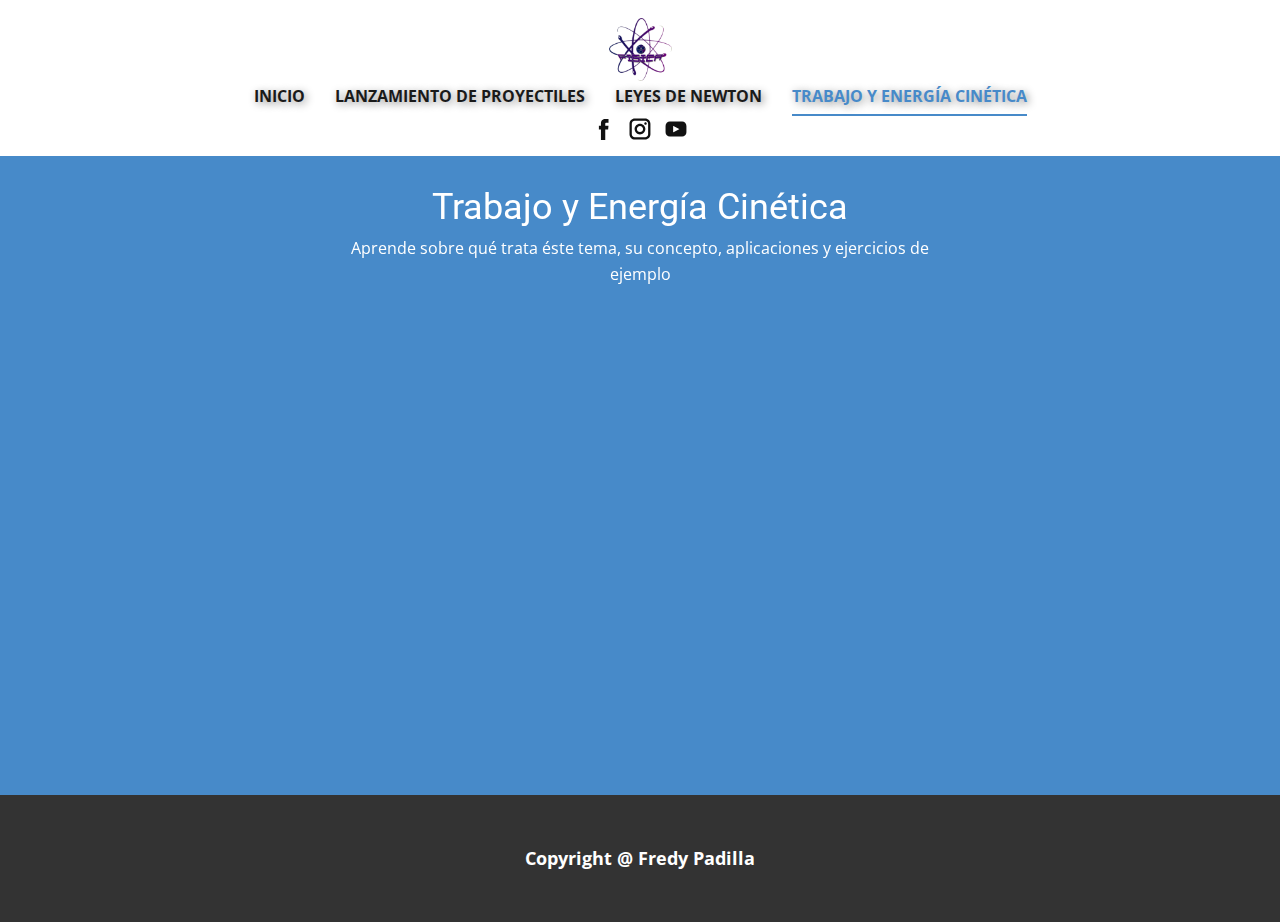
<file: Trabajo-y-Energía-Cinética.html>
<!DOCTYPE html>
<html style="font-size: 16px;">
  <head>
    <meta name="viewport" content="width=device-width, initial-scale=1.0">
    <meta charset="utf-8">
    <meta name="keywords" content="Trabajo y Energía Cinética">
    <meta name="description" content="">
    <meta name="page_type" content="np-template-header-footer-from-plugin">
    <title>Trabajo y Energía Cinética</title>
    <link rel="stylesheet" href="css/nicepage.css" media="screen">
<link rel="stylesheet" href="css/Trabajo-y-Energía-Cinética.css" media="screen">
    <script class="u-script" type="text/javascript" src="js/jquery.js" defer=""></script>
    <script class="u-script" type="text/javascript" src="js/nicepage.js" defer=""></script>
    <meta name="generator" content="Nicepage 3.1.0, nicepage.com">
    <link id="u-theme-google-font" rel="stylesheet" href="https://fonts.googleapis.com/css?family=Roboto:100,100i,300,300i,400,400i,500,500i,700,700i,900,900i|Open+Sans:300,300i,400,400i,600,600i,700,700i,800,800i">
    
    
    <script type="application/ld+json">{
		"@context": "http://schema.org",
		"@type": "Organization",
		"name": "",
		"url": "index.html",
		"logo": "images/Logo_400x400.png",
		"sameAs": [
				"#"
		]
}</script>
    <meta property="og:title" content="Trabajo y Energía Cinética">
    <meta property="og:type" content="website">
    <meta name="theme-color" content="#478ac9">
    <link rel="canonical" href="index.html">
    <meta property="og:url" content="index.html">
  </head>
  <body class="u-body"><header class="u-align-center-sm u-align-center-xs u-clearfix u-header u-header" id="sec-182b"><div class="u-clearfix u-sheet u-sheet-1">
        <a href="index.html" class="u-image u-logo u-image-1" data-image-width="400" data-image-height="400">
          <img src="images/Logo_400x400.png" class="u-logo-image u-logo-image-1" data-image-width="63">
        </a>
        <nav class="u-align-left u-menu u-menu-dropdown u-offcanvas u-menu-1">
          <div class="menu-collapse" style="font-size: 1rem; letter-spacing: 0px; font-weight: 700; text-transform: uppercase;">
            <a class="u-border-2 u-border-active-palette-1-base u-border-hover-palette-1-base u-border-no-left u-border-no-right u-border-no-top u-button-style u-custom-left-right-menu-spacing u-custom-padding-bottom u-custom-text-active-color u-custom-text-hover-color u-custom-top-bottom-menu-spacing u-nav-link u-text-grey-90" href="#" style="text-shadow: 2px 2px 8px rgba(128,128,128,1);">
              <svg class="u-svg-link" preserveAspectRatio="xMidYMin slice" viewBox="0 0 302 302" style=""><use xmlns:xlink="http://www.w3.org/1999/xlink" xlink:href="#svg-8a8f"></use></svg>
              <svg xmlns="http://www.w3.org/2000/svg" xmlns:xlink="http://www.w3.org/1999/xlink" version="1.1" id="svg-8a8f" x="0px" y="0px" viewBox="0 0 302 302" style="enable-background:new 0 0 302 302;" xml:space="preserve" class="u-svg-content"><g><rect y="36" width="302" height="30"></rect><rect y="236" width="302" height="30"></rect><rect y="136" width="302" height="30"></rect>
</g><g></g><g></g><g></g><g></g><g></g><g></g><g></g><g></g><g></g><g></g><g></g><g></g><g></g><g></g><g></g></svg>
            </a>
          </div>
          <div class="u-custom-menu u-nav-container">
            <ul class="u-nav u-spacing-30 u-unstyled u-nav-1"><li class="u-nav-item"><a class="u-border-2 u-border-active-palette-1-base u-border-hover-palette-1-base u-border-no-left u-border-no-right u-border-no-top u-button-style u-nav-link u-text-active-palette-1-base u-text-grey-90 u-text-hover-grey-90" href="index.html" style="padding: 10px 0px; text-shadow: 2px 2px 8px rgba(128,128,128,1);">INICIO</a>
</li><li class="u-nav-item"><a class="u-border-2 u-border-active-palette-1-base u-border-hover-palette-1-base u-border-no-left u-border-no-right u-border-no-top u-button-style u-nav-link u-text-active-palette-1-base u-text-grey-90 u-text-hover-grey-90" href="Lanzamiento-de-Proyectiles.html" style="padding: 10px 0px; text-shadow: 2px 2px 8px rgba(128,128,128,1);">Lanzamiento de Proyectiles</a>
</li><li class="u-nav-item"><a class="u-border-2 u-border-active-palette-1-base u-border-hover-palette-1-base u-border-no-left u-border-no-right u-border-no-top u-button-style u-nav-link u-text-active-palette-1-base u-text-grey-90 u-text-hover-grey-90" href="Leyes-de-Newton.html" style="padding: 10px 0px; text-shadow: 2px 2px 8px rgba(128,128,128,1);">Leyes de Newton</a>
</li><li class="u-nav-item"><a class="u-border-2 u-border-active-palette-1-base u-border-hover-palette-1-base u-border-no-left u-border-no-right u-border-no-top u-button-style u-nav-link u-text-active-palette-1-base u-text-grey-90 u-text-hover-grey-90" href="Trabajo-y-Energía-Cinética.html" style="padding: 10px 0px; text-shadow: 2px 2px 8px rgba(128,128,128,1);">Trabajo y Energía Cinética</a>
</li></ul>
          </div>
          <div class="u-custom-menu u-nav-container-collapse">
            <div class="u-align-center u-black u-container-style u-inner-container-layout u-opacity u-opacity-95 u-sidenav">
              <div class="u-sidenav-overflow">
                <div class="u-menu-close"></div>
                <ul class="u-align-center u-nav u-popupmenu-items u-unstyled u-nav-2"><li class="u-nav-item"><a class="u-button-style u-nav-link" href="index.html" style="padding: 10px 0px; text-shadow: 2px 2px 8px rgba(128,128,128,1);">INICIO</a>
</li><li class="u-nav-item"><a class="u-button-style u-nav-link" href="Lanzamiento-de-Proyectiles.html" style="padding: 10px 0px; text-shadow: 2px 2px 8px rgba(128,128,128,1);">Lanzamiento de Proyectiles</a>
</li><li class="u-nav-item"><a class="u-button-style u-nav-link" href="Leyes-de-Newton.html" style="padding: 10px 0px; text-shadow: 2px 2px 8px rgba(128,128,128,1);">Leyes de Newton</a>
</li><li class="u-nav-item"><a class="u-button-style u-nav-link" href="Trabajo-y-Energía-Cinética.html" style="padding: 10px 0px; text-shadow: 2px 2px 8px rgba(128,128,128,1);">Trabajo y Energía Cinética</a>
</li></ul>
              </div>
            </div>
            <div class="u-black u-menu-overlay u-opacity u-opacity-70"></div>
          </div>
        </nav>
        <div class="u-social-icons u-spacing-10 u-social-icons-1">
          <a class="u-social-url" target="_blank" href=""><span class="u-icon u-icon-circle u-social-facebook u-social-type-logo u-icon-1"><svg class="u-svg-link" preserveAspectRatio="xMidYMin slice" viewBox="0 0 112 112" style=""><use xmlns:xlink="http://www.w3.org/1999/xlink" xlink:href="#svg-7ac4"></use></svg><svg xmlns="http://www.w3.org/2000/svg" xmlns:xlink="http://www.w3.org/1999/xlink" version="1.1" xml:space="preserve" class="u-svg-content" viewBox="0 0 112 112" x="0px" y="0px" id="svg-7ac4"><path d="M75.5,28.8H65.4c-1.5,0-4,0.9-4,4.3v9.4h13.9l-1.5,15.8H61.4v45.1H42.8V58.3h-8.8V42.4h8.8V32.2 c0-7.4,3.4-18.8,18.8-18.8h13.8v15.4H75.5z"></path></svg></span>
          </a>
          <a class="u-social-url" target="_blank" href=""><span class="u-icon u-icon-circle u-social-instagram u-social-type-logo u-icon-2"><svg class="u-svg-link" preserveAspectRatio="xMidYMin slice" viewBox="0 0 112 112" style=""><use xmlns:xlink="http://www.w3.org/1999/xlink" xlink:href="#svg-b7f1"></use></svg><svg xmlns="http://www.w3.org/2000/svg" xmlns:xlink="http://www.w3.org/1999/xlink" version="1.1" xml:space="preserve" class="u-svg-content" viewBox="0 0 112 112" x="0px" y="0px" id="svg-b7f1"><path d="M55.9,32.9c-12.8,0-23.2,10.4-23.2,23.2s10.4,23.2,23.2,23.2s23.2-10.4,23.2-23.2S68.7,32.9,55.9,32.9z M55.9,69.4c-7.4,0-13.3-6-13.3-13.3c-0.1-7.4,6-13.3,13.3-13.3s13.3,6,13.3,13.3C69.3,63.5,63.3,69.4,55.9,69.4z"></path><path d="M79.7,26.8c-3,0-5.4,2.5-5.4,5.4s2.5,5.4,5.4,5.4c3,0,5.4-2.5,5.4-5.4S82.7,26.8,79.7,26.8z"></path><path d="M78.2,11H33.5C21,11,10.8,21.3,10.8,33.7v44.7c0,12.6,10.2,22.8,22.7,22.8h44.7c12.6,0,22.7-10.2,22.7-22.7 V33.7C100.8,21.1,90.6,11,78.2,11z M91,78.4c0,7.1-5.8,12.8-12.8,12.8H33.5c-7.1,0-12.8-5.8-12.8-12.8V33.7 c0-7.1,5.8-12.8,12.8-12.8h44.7c7.1,0,12.8,5.8,12.8,12.8V78.4z"></path></svg></span>
          </a>
          <a class="u-social-url" target="_blank" href="#"><span class="u-icon u-icon-circle u-social-type-logo u-social-youtube u-icon-3"><svg class="u-svg-link" preserveAspectRatio="xMidYMin slice" viewBox="0 0 112 112" style=""><use xmlns:xlink="http://www.w3.org/1999/xlink" xlink:href="#svg-18ae"></use></svg><svg xmlns="http://www.w3.org/2000/svg" xmlns:xlink="http://www.w3.org/1999/xlink" version="1.1" xml:space="preserve" class="u-svg-content" viewBox="0 0 112 112" x="0px" y="0px" id="svg-18ae"><path d="M82.3,24H29.7C19.3,24,11,32.5,11,43v26.7c0,10.5,8.3,19,18.7,19h52.5c10.3,0,18.7-8.5,18.7-19V43 C101,32.5,92.7,24,82.3,24L82.3,24z M69.7,57.6L45.1,69.5c-0.7,0.2-1.4-0.2-1.4-0.8V44.1c0-0.7,0.8-1.3,1.4-0.8l24.6,12.6 C70.4,56.2,70.4,57.3,69.7,57.6L69.7,57.6z"></path></svg></span>
          </a>
        </div>
      </div></header>
    <section class="u-align-center u-clearfix u-palette-1-base u-section-1" id="sec-8617">
      <div class="u-clearfix u-sheet u-sheet-1">
        <h2 class="u-text u-text-default u-text-1" data-animation-name="jackInTheBox" data-animation-duration="1000" data-animation-delay="0" data-animation-direction="">Trabajo y Energía Cinética<br>
        </h2>
        <p class="u-text u-text-2" data-animation-name="jackInTheBox" data-animation-duration="1000" data-animation-delay="0" data-animation-direction="">Aprende sobre qué trata éste tema, su concepto, aplicaciones y ejercicios de ejemplo</p>
        <div class="u-expanded-width-sm u-expanded-width-xs u-video u-video-1" data-animation-name="jackInTheBox" data-animation-duration="1000" data-animation-delay="0" data-animation-direction="">
          <div style="position: absolute; width: 100%; height: 100%; left: 0px; top: 0px;" class="embed-responsive">
            <iframe style="position: absolute;top: 0;left: 0;width: 100%;height: 100%;" class="embed-responsive-item" src="https://www.youtube.com/embed/kWZzs2-fHR4?mute=0&amp;showinfo=0&amp;controls=0&amp;start=0" frameborder="0" allowfullscreen=""></iframe>
          </div>
        </div>
      </div>
    </section>
    
    
    <footer class="u-align-center u-clearfix u-footer u-grey-80 u-footer" id="sec-7ec4"><div class="u-clearfix u-sheet u-sheet-1">
        <p class="u-small-text u-text u-text-variant u-text-1">Copyright @ Fredy Padilla</p>
      </div></footer>
  </body>
</html>
</file>
<file: css/INICIO.css>
.u-section-1 {
  background-image: none;
}

.u-section-1 .u-sheet-1 {
  min-height: 500px;
}

.u-section-1 .u-layout-wrap-1 {
  margin-top: 60px;
  margin-bottom: 60px;
}

.u-section-1 .u-layout-cell-1 {
  min-height: 400px;
  animation-duration: 1000ms;
}

.u-section-1 .u-container-layout-1 {
  padding: 30px;
}

.u-section-1 .u-text-1 {
  font-family: "Archivo Narrow";
  animation-duration: 1000ms;
  margin: 0;
}

.u-section-1 .u-image-1 {
  min-height: 400px;
  background-image: url("sc.jpg");
  background-position: 50% 50%;
}

.u-section-1 .u-container-layout-2 {
  padding: 30px;
}

.u-section-1 .u-layout-cell-3 {
  min-height: 400px;
}

.u-section-1 .u-container-layout-3 {
  padding: 30px;
}

.u-section-1 .u-text-2 {
  font-size: 1.0625rem;
  animation-duration: 1000ms;
  margin: 0;
}

@media (max-width: 1199px) {
  .u-section-1 .u-sheet-1 {
    min-height: 412px;
  }

  .u-section-1 .u-layout-wrap-1 {
    position: relative;
  }

  .u-section-1 .u-layout-cell-1 {
    min-height: 330px;
  }

  .u-section-1 .u-image-1 {
    min-height: 330px;
  }

  .u-section-1 .u-layout-cell-3 {
    min-height: 330px;
  }
}

@media (max-width: 991px) {
  .u-section-1 .u-sheet-1 {
    min-height: 316px;
  }

  .u-section-1 .u-layout-cell-1 {
    min-height: 100px;
  }

  .u-section-1 .u-image-1 {
    min-height: 253px;
  }

  .u-section-1 .u-layout-cell-3 {
    min-height: 100px;
  }
}

@media (max-width: 767px) {
  .u-section-1 .u-sheet-1 {
    min-height: 237px;
  }

  .u-section-1 .u-image-1 {
    min-height: 393px;
  }

  .u-section-1 .u-container-layout-2 {
    padding-left: 10px;
    padding-right: 10px;
  }
}

@media (max-width: 575px) {
  .u-section-1 .u-sheet-1 {
    min-height: 149px;
  }

  .u-section-1 .u-image-1 {
    min-height: 247px;
  }
}.u-section-2 {
  background-image: none;
}

.u-section-2 .u-sheet-1 {
  min-height: 618px;
}

.u-section-2 .u-video-1 {
  height: 360px;
  width: 640px;
  animation-duration: 1000ms;
  margin: 60px auto 0;
}

.u-section-2 .u-text-1 {
  width: 680px;
  font-weight: 700;
  animation-duration: 1000ms;
  margin: 30px auto 0;
}

.u-section-2 .u-text-2 {
  width: 680px;
  font-weight: 700;
  animation-duration: 1000ms;
  margin: 20px auto 60px;
}

@media (max-width: 767px) {
  .u-section-2 .u-sheet-1 {
    min-height: 549px;
  }

  .u-section-2 .u-video-1 {
    height: 300px;
    margin-right: initial;
    margin-left: initial;
    width: auto;
  }

  .u-section-2 .u-text-1 {
    width: 540px;
    margin-top: 20px;
    margin-left: 0;
    margin-right: 0;
  }

  .u-section-2 .u-text-2 {
    width: 540px;
    margin-bottom: 40px;
  }
}

@media (max-width: 575px) {
  .u-section-2 .u-sheet-1 {
    min-height: 473px;
  }

  .u-section-2 .u-video-1 {
    height: 190px;
    width: auto;
    margin-right: initial;
    margin-left: initial;
  }

  .u-section-2 .u-text-1 {
    width: 340px;
  }

  .u-section-2 .u-text-2 {
    width: 340px;
    margin-bottom: 60px;
  }
}.u-section-3 {
  background-image: linear-gradient(#292d33, #555c66);
}

.u-section-3 .u-sheet-1 {
  min-height: 100vh;
}

.u-section-3 .u-text-1 {
  font-weight: 700;
  font-size: 4.5rem;
  width: 687px;
  margin: 39px auto 0;
}

.u-section-3 .u-repeater-1 {
  min-height: 428px;
  grid-template-columns: calc(33.3333% - 14.6667px) calc(33.3333% - 14.6667px) calc(33.3333% - 14.6667px);
  grid-gap: 22px 22px;
  height: auto;
  margin: 52px 0 60px;
}

.u-section-3 .u-repeater-item-1 {
  box-shadow: 5px 5px 8px 0 rgba(0,0,0,0.15);
}

.u-section-3 .u-container-layout-1 {
  padding: 30px 20px;
}

.u-section-3 .u-image-1 {
  height: 231px;
  margin: 35px auto 0;
}

.u-section-3 .u-btn-1 {
  border-style: none;
  font-weight: 700;
  text-transform: uppercase;
  font-size: 1.125rem;
  margin: 25px auto 0;
  padding: 0;
}

.u-section-3 .u-icon-1 {
  font-size: 1.4em;
}

.u-section-3 .u-repeater-item-2 {
  box-shadow: 5px 5px 8px 0 rgba(0,0,0,0.15);
}

.u-section-3 .u-container-layout-2 {
  padding: 30px 20px;
}

.u-section-3 .u-image-2 {
  height: 231px;
  margin: 35px auto 0;
}

.u-section-3 .u-btn-2 {
  border-style: none;
  font-weight: 700;
  text-transform: uppercase;
  font-size: 1.125rem;
  margin: 25px auto 0;
  padding: 0;
}

.u-section-3 .u-icon-2 {
  font-size: 1.4em;
}

.u-section-3 .u-repeater-item-3 {
  box-shadow: 5px 5px 8px 0 rgba(0,0,0,0.15);
}

.u-section-3 .u-container-layout-3 {
  padding: 30px 20px;
}

.u-section-3 .u-image-3 {
  height: 231px;
  margin: 35px auto 0;
}

.u-section-3 .u-btn-3 {
  border-style: none;
  font-weight: 700;
  text-transform: uppercase;
  font-size: 1.125rem;
  margin: 25px auto 0;
  padding: 0;
}

.u-section-3 .u-icon-3 {
  font-size: 1.4em;
}

@media (max-width: 1199px) {
  .u-section-3 .u-repeater-1 {
    min-height: 353px;
    margin-right: initial;
    margin-left: initial;
  }

  .u-section-3 .u-repeater-item-1 {
    background-size: auto;
  }

  .u-section-3 .u-image-1 {
    margin-right: initial;
    margin-left: initial;
  }

  .u-section-3 .u-repeater-item-2 {
    background-size: auto;
  }

  .u-section-3 .u-image-2 {
    margin-right: initial;
    margin-left: initial;
  }

  .u-section-3 .u-repeater-item-3 {
    background-size: auto;
  }

  .u-section-3 .u-image-3 {
    margin-right: initial;
    margin-left: initial;
  }
}

@media (max-width: 991px) {
  .u-section-3 .u-sheet-1 {
    min-height: 722px;
  }

  .u-section-3 .u-repeater-1 {
    min-height: 811px;
    grid-template-columns: calc(((100% - 720px) / 2) + 349px) calc(((100% - 720px) / 2) + 349px);
    margin-right: initial;
    margin-left: initial;
  }
}

@media (max-width: 767px) {
  .u-section-3 .u-sheet-1 {
    min-height: 1754px;
  }

  .u-section-3 .u-text-1 {
    width: 540px;
    font-size: 3.4375rem;
  }

  .u-section-3 .u-repeater-1 {
    grid-template-columns: 100%;
    margin-right: initial;
    margin-left: initial;
  }

  .u-section-3 .u-container-layout-1 {
    padding-left: 30px;
    padding-right: 30px;
  }

  .u-section-3 .u-container-layout-2 {
    padding-left: 30px;
    padding-right: 30px;
  }

  .u-section-3 .u-container-layout-3 {
    padding-left: 30px;
    padding-right: 30px;
  }
}

@media (max-width: 575px) {
  .u-section-3 .u-sheet-1 {
    min-height: 1432px;
  }

  .u-section-3 .u-text-1 {
    width: 340px;
    font-size: 2.25rem;
  }

  .u-section-3 .u-container-layout-1 {
    padding-left: 20px;
    padding-right: 20px;
  }

  .u-section-3 .u-container-layout-2 {
    padding-left: 20px;
    padding-right: 20px;
  }

  .u-section-3 .u-container-layout-3 {
    padding-left: 20px;
    padding-right: 20px;
  }
}
</file>
<file: css/Lanzamiento-de-Proyectiles.css>
.u-section-1 {
  background-image: none;
}

.u-section-1 .u-sheet-1 {
  min-height: 639px;
}

.u-section-1 .u-text-1 {
  animation-duration: 1000ms;
  margin: 60px 230px 0;
}

.u-section-1 .u-text-2 {
  width: 680px;
  animation-duration: 1000ms;
  margin: 20px auto 0;
}

.u-section-1 .u-video-1 {
  height: 360px;
  width: 640px;
  animation-duration: 1000ms;
  margin: 30px auto 60px;
}

@media (max-width: 1199px) {
  .u-section-1 .u-text-1 {
    width: 680px;
    margin-left: 130px;
    margin-right: 130px;
  }
}

@media (max-width: 991px) {
  .u-section-1 .u-text-1 {
    margin-left: 20px;
    margin-right: 20px;
  }
}

@media (max-width: 767px) {
  .u-section-1 .u-text-1 {
    width: 540px;
    margin-left: 0;
    margin-right: 0;
  }

  .u-section-1 .u-text-2 {
    width: 540px;
  }

  .u-section-1 .u-video-1 {
    height: 303px;
    margin-right: initial;
    margin-left: initial;
    width: auto;
  }
}

@media (max-width: 575px) {
  .u-section-1 .u-text-1 {
    width: 340px;
  }

  .u-section-1 .u-text-2 {
    width: 340px;
  }

  .u-section-1 .u-video-1 {
    height: 195px;
    width: auto;
    margin-right: initial;
    margin-left: initial;
  }
}
</file>
<file: css/Leyes-de-Newton.css>
.u-section-1 {
  background-image: none;
}

.u-section-1 .u-sheet-1 {
  min-height: 639px;
}

.u-section-1 .u-text-1 {
  animation-duration: 1000ms;
  margin: 60px auto 0;
}

.u-section-1 .u-text-2 {
  animation-duration: 1000ms;
  width: 680px;
  margin: 8px auto 0;
}

.u-section-1 .u-video-1 {
  height: 360px;
  width: 640px;
  animation-duration: 1000ms;
  margin: 27px auto 0;
}

@media (max-width: 767px) {
  .u-section-1 .u-sheet-1 {
    min-height: 549px;
  }

  .u-section-1 .u-text-2 {
    width: 540px;
  }

  .u-section-1 .u-video-1 {
    margin-right: initial;
    margin-left: initial;
    width: auto;
  }
}

@media (max-width: 575px) {
  .u-section-1 .u-sheet-1 {
    min-height: 473px;
  }

  .u-section-1 .u-text-2 {
    width: 340px;
  }
}
</file>
<file: css/Trabajo-y-Energía-Cinética.css>
.u-section-1 {
  background-image: none;
}

.u-section-1 .u-sheet-1 {
  min-height: 639px;
}

.u-section-1 .u-text-1 {
  animation-duration: 1000ms;
  margin: 32px auto 0;
}

.u-section-1 .u-text-2 {
  animation-duration: 1000ms;
  width: 640px;
  margin: 8px auto 0;
}

.u-section-1 .u-video-1 {
  height: 360px;
  width: 640px;
  animation-duration: 1000ms;
  margin: 27px auto 0;
}

@media (max-width: 767px) {
  .u-section-1 .u-text-2 {
    width: 540px;
  }

  .u-section-1 .u-video-1 {
    margin-right: initial;
    margin-left: initial;
    width: auto;
  }
}

@media (max-width: 575px) {
  .u-section-1 .u-text-2 {
    width: 340px;
  }
}
</file>
